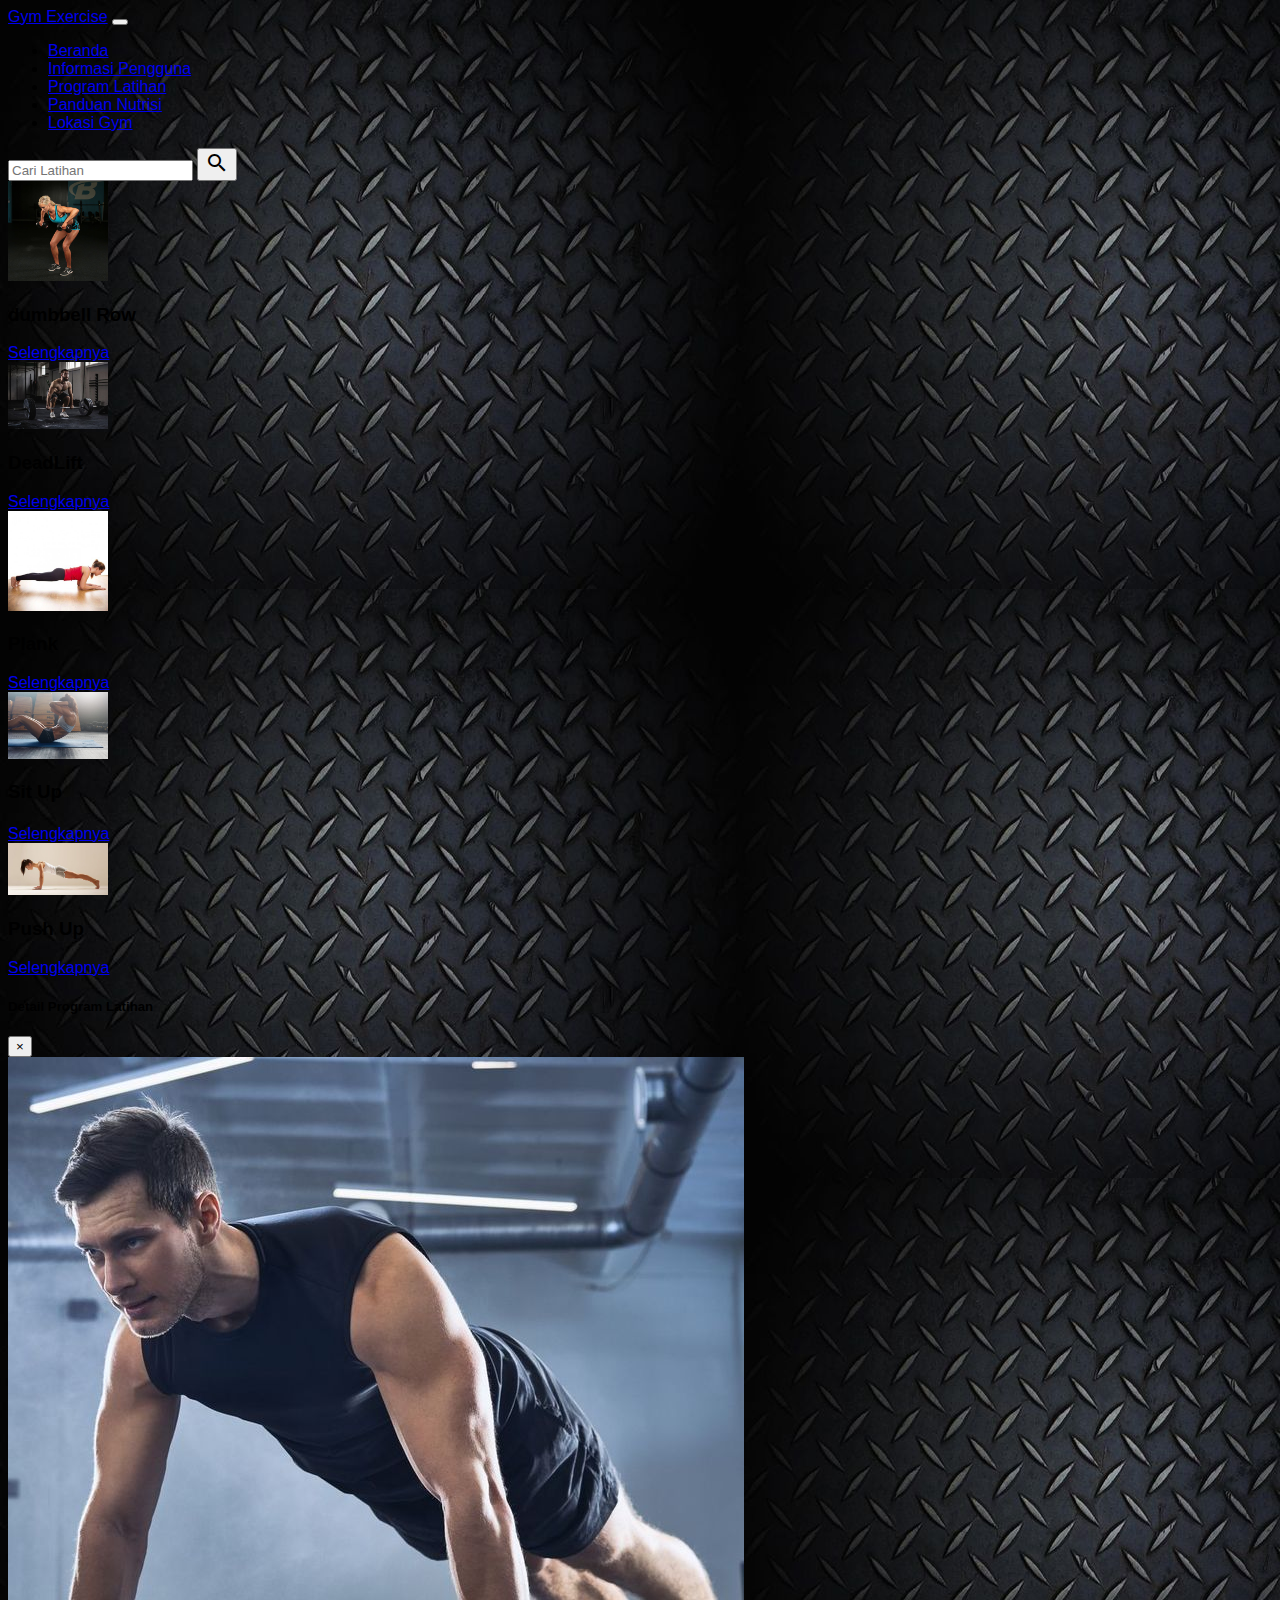
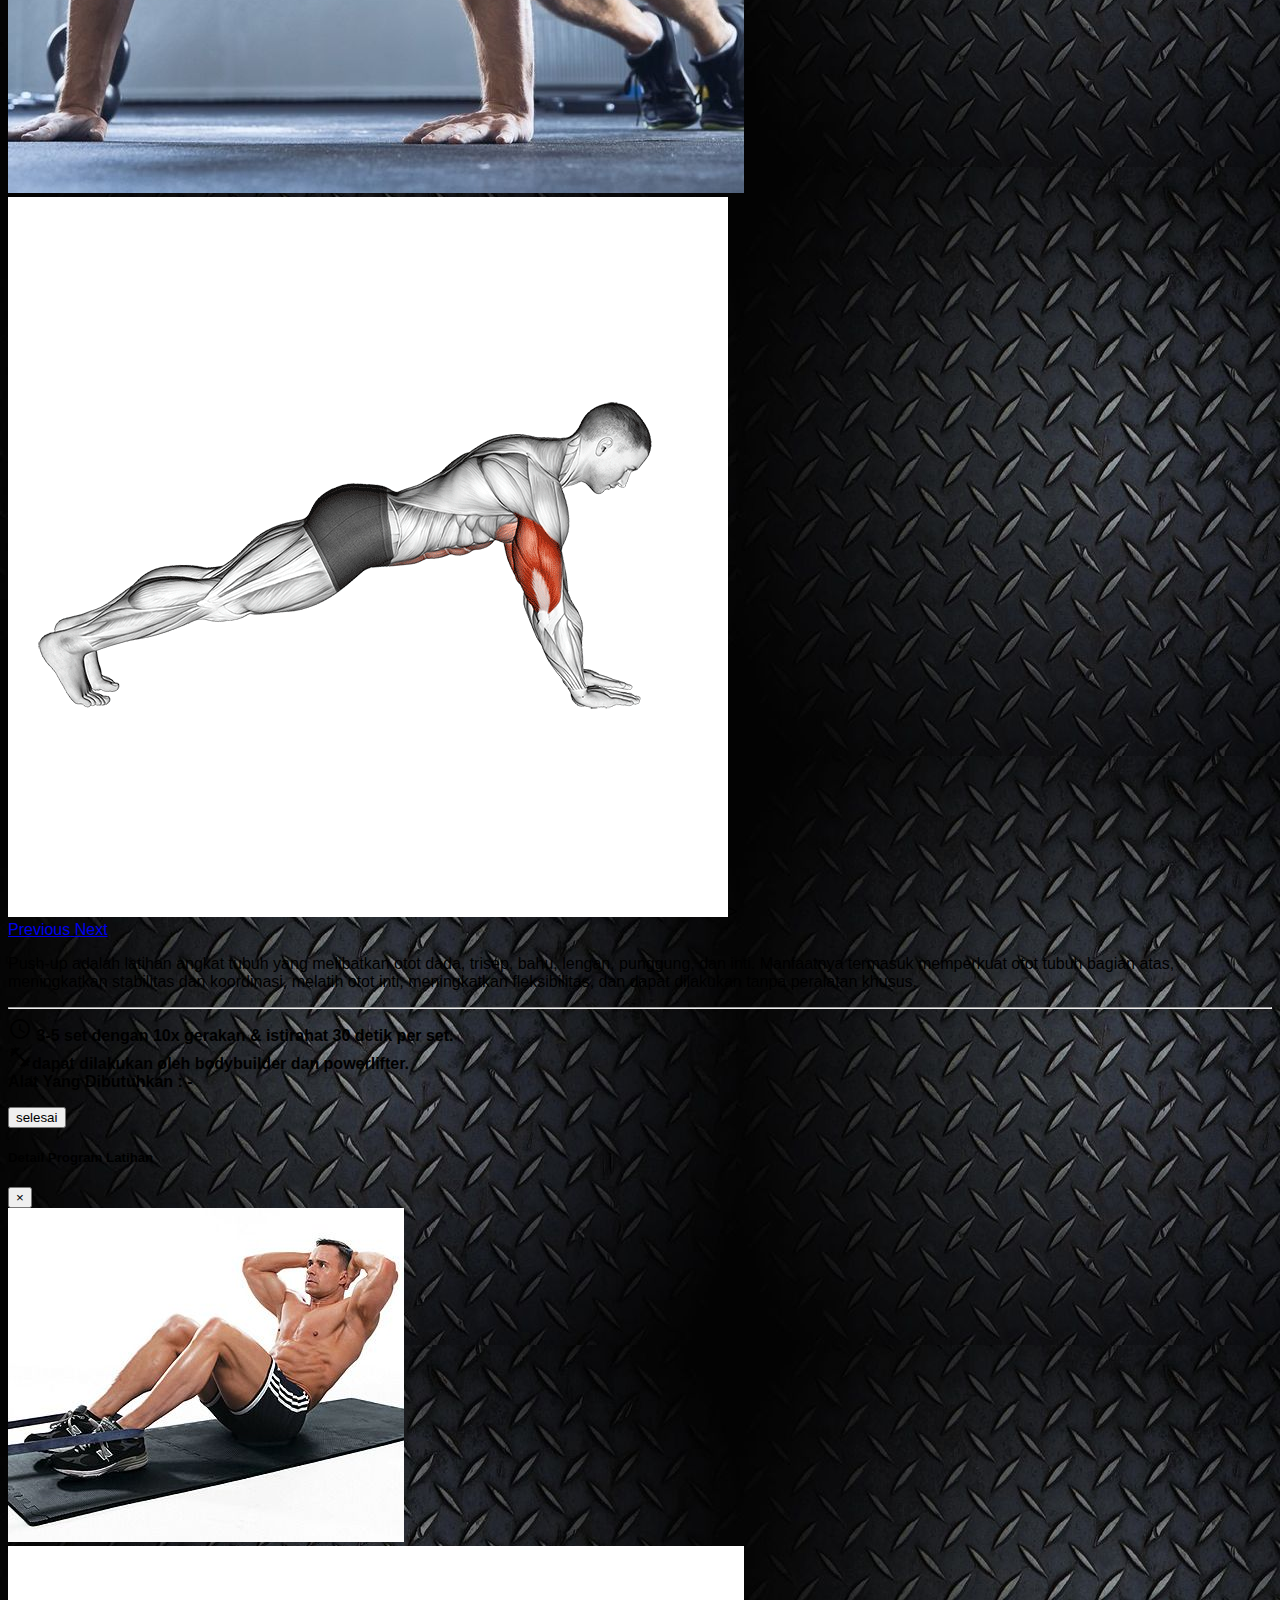
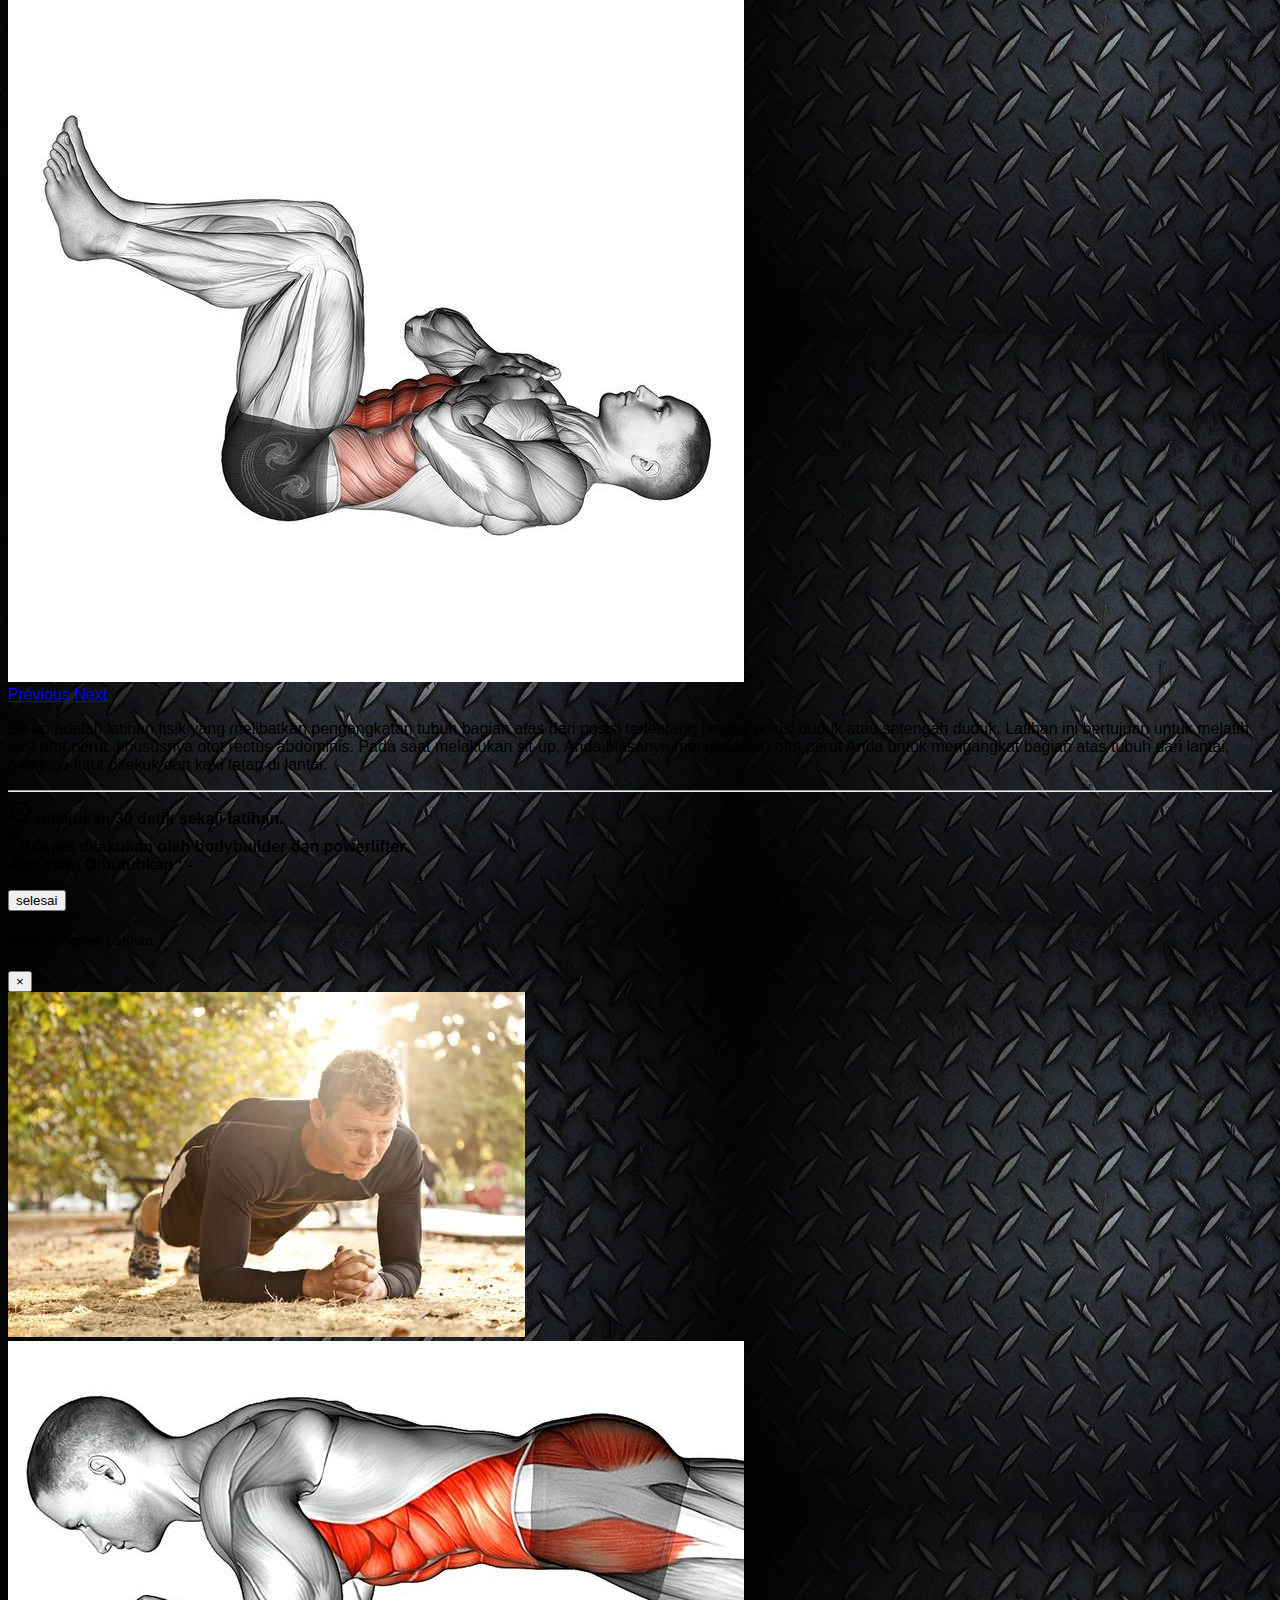
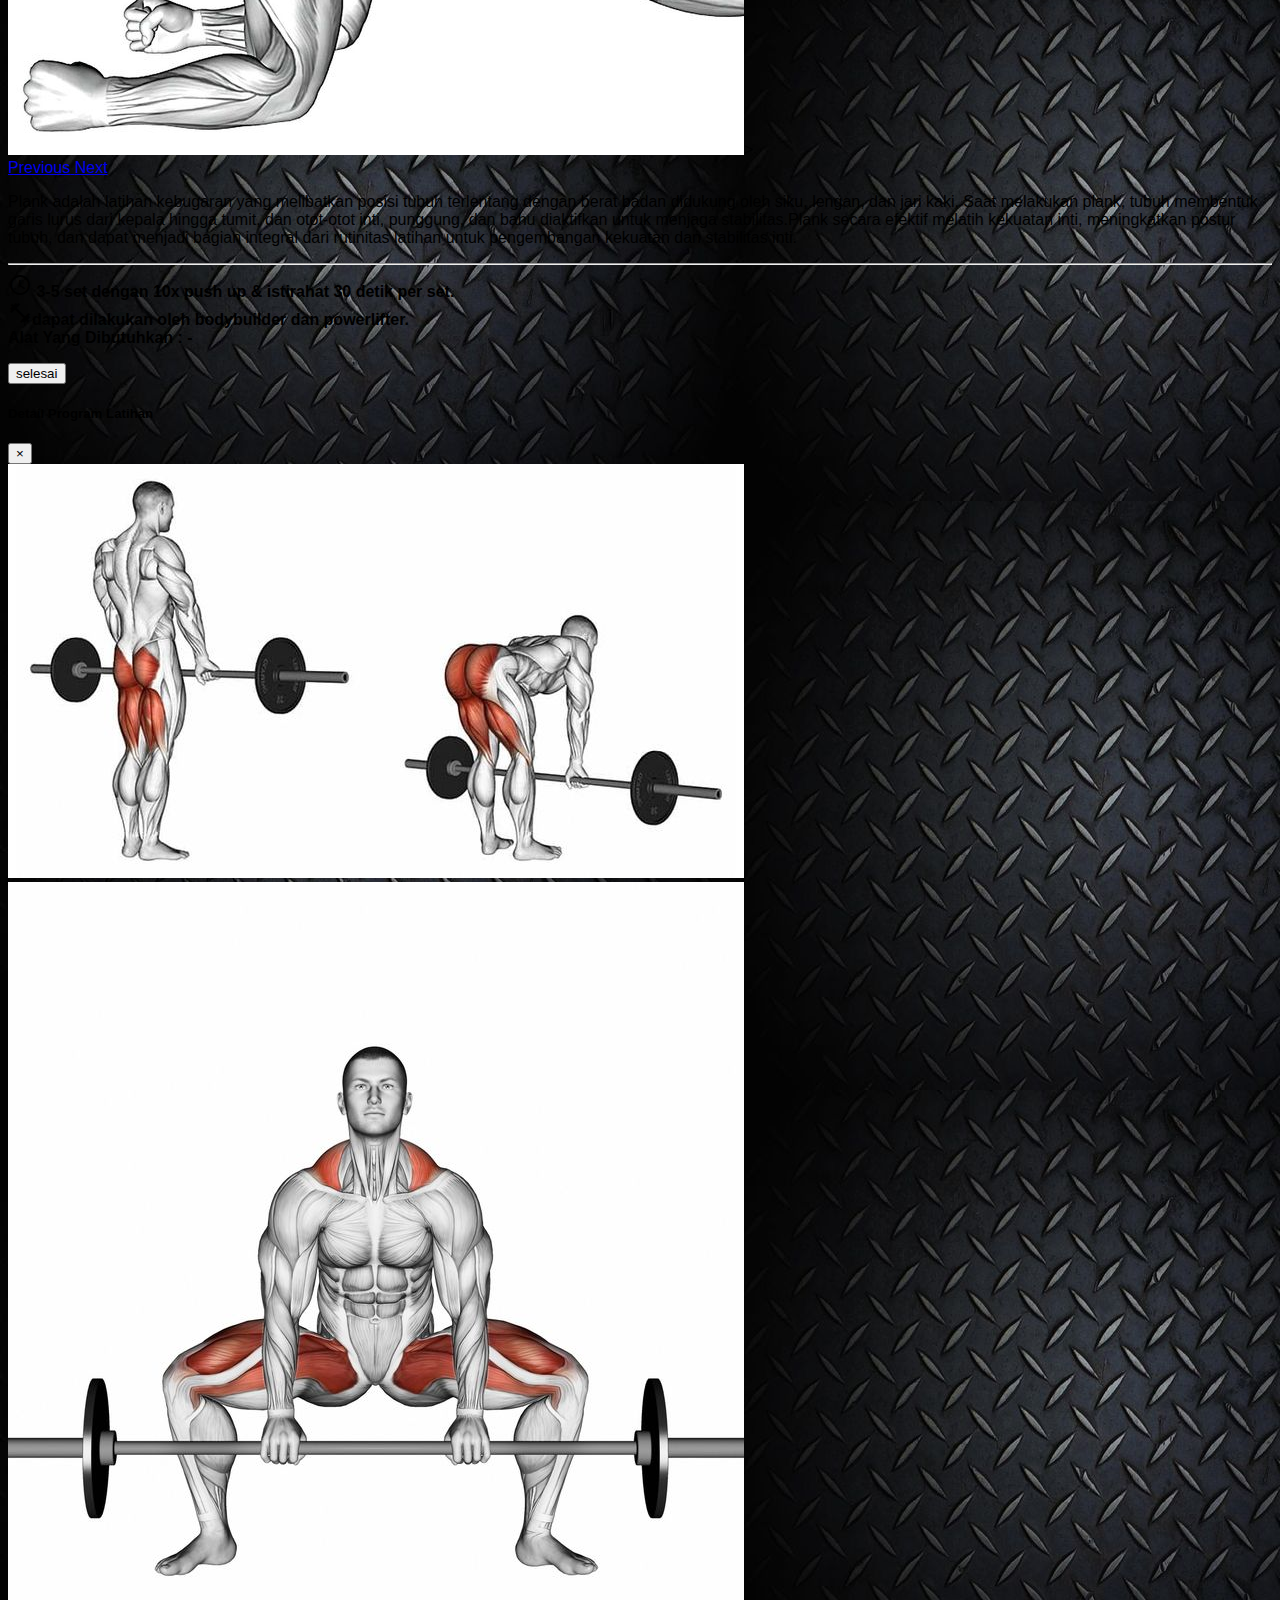
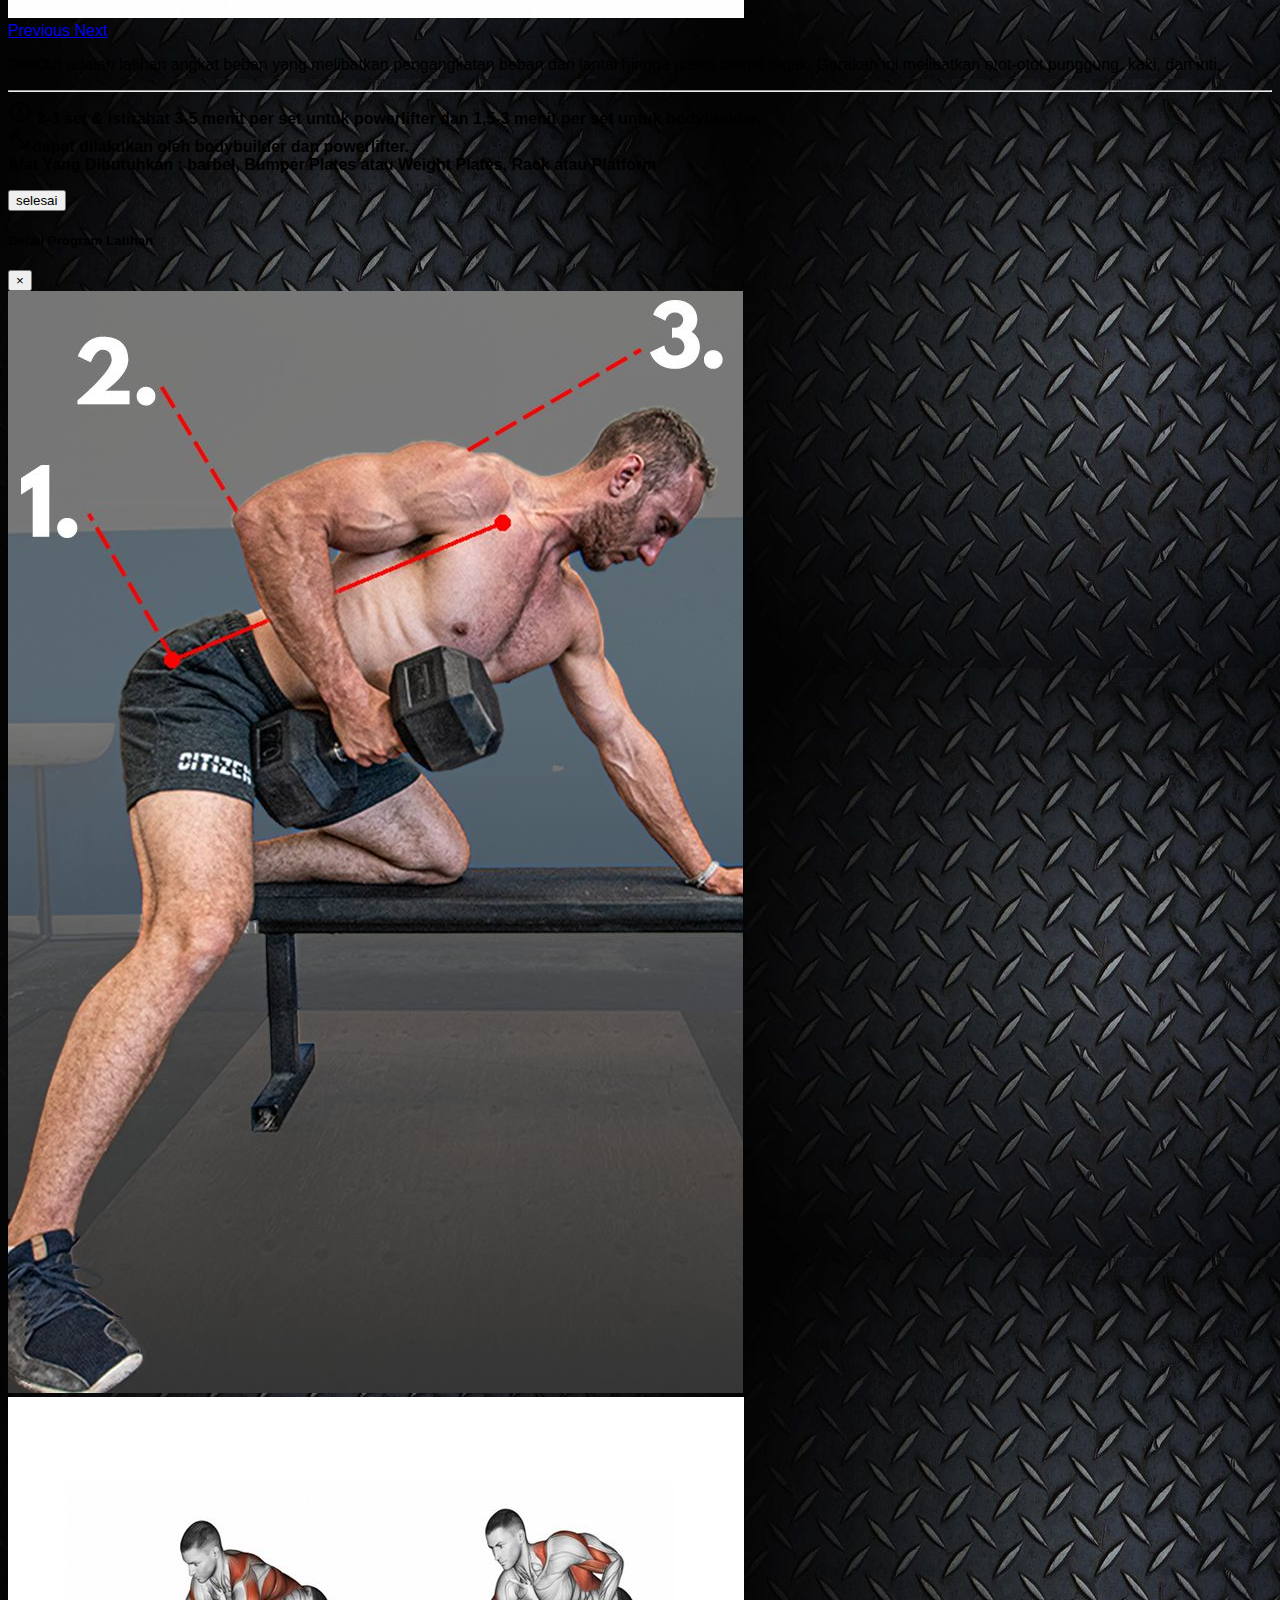
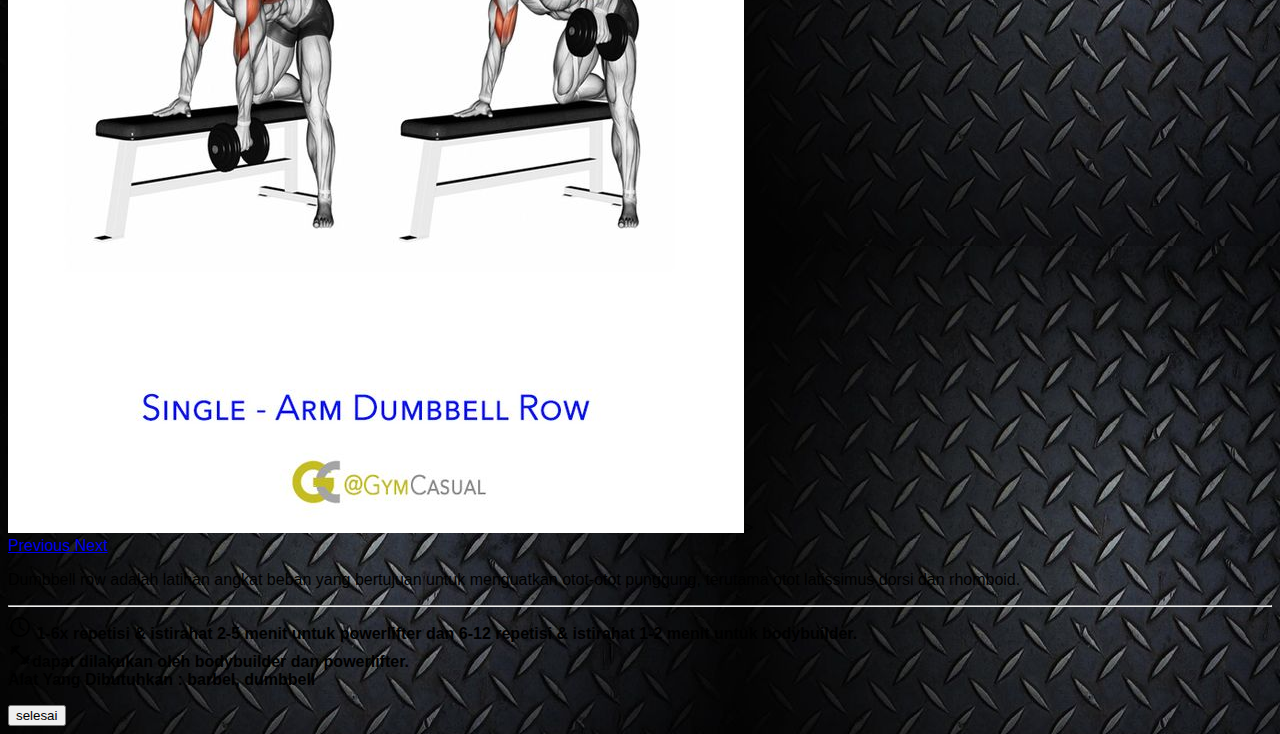
<file: view/beranda/program_latihan.html>
<!doctype html>
<html lang="en">
  <head>
    <meta charset="utf-8">
    <meta name="viewport" content="width=device-width, initial-scale=1">
    <title>Gym Exercise</title>
    <link href="https://cdn.jsdelivr.net/npm/bootstrap@5.3.2/dist/css/bootstrap.min.css" rel="stylesheet" integrity="sha384-T3c6CoIi6uLrA9TneNEoa7RxnatzjcDSCmG1MXxSR1GAsXEV/Dwwykc2MPK8M2HN" crossorigin="anonymous">
    <link rel="stylesheet" href="https://fonts.googleapis.com/icon?family=Material+Icons">
  </head>
  <body>
    <!-- navbar -->
    <nav class="navbar navbar-expand-lg navbar-dark bg-primary shadow bg-black">
        <div class="container">
          <a class="navbar-brand" href="#">Gym Exercise</a>
          <button class="navbar-toggler" type="button" data-bs-toggle="collapse" data-bs-target="#navbarSupportedContent" aria-controls="navbarSupportedContent" aria-expanded="false" aria-label="Toggle navigation">
            <span class="navbar-toggler-icon"></span>
          </button>
          <div class="collapse navbar-collapse" id="navbarSupportedContent">
            <ul class="navbar-nav ms-auto">
              <li class="nav-item">
                <a class="nav-link" aria-current="page" href="beranda.html">Beranda</a>
              </li>
              <li class="nav-item">
                <a class="nav-link" aria-current="page" href="informasi_pengguna.html">Informasi Pengguna</a>
              </li>
              <li class="nav-item">
                <a class="nav-link active" aria-current="page" href="program_latihan.html">Program Latihan</a>
              </li>
              <li class="nav-item">
                <a class="nav-link" aria-current="page" href="panduan_nutrisi.html">Panduan Nutrisi</a>
              </li>
              <li class="nav-item">
                <a class="nav-link" aria-current="page" href="lokasi_gym.html">Lokasi Gym</a>
              </li>
          </div>
        </div>
      </nav>
    <!-- end -->
    <div>
        <style>
          body {
            background-image: url(/images/bg_gym2.jpg);
            font-family: 'Arial', sans-serif;
          }
        </style>
    </div>

    <!--Search-->
    <div class=" p-3 d-flex justify-content-end">
    <form action="#" method="get">
        <input type="text" id="search" name="search" placeholder="Cari Latihan">
        <button type="submit" class="rounded-circle"><i class="material-icons">search</i></button>
    </form>
    </div>
    <!--End-->

    <!-- roadmap -->
        <section class="p-5">
            <div class="container">
            <div class="row text-center g-4">
              <div class="col-md-4">
                <div class="card text-dark bg-white" >
                  <div class="card-body">
                    <img src="/images/dumblerowicon.jpg" width="100px">
                    <h3 class="card-title mb-3">dumbbell Row</h3>
                    <p class="card-text">
                     
                    </p>
                    <a href="#" class="btn btn-dark" data-toggle="modal" data-target="#Dumbellrow">Selengkapnya</a>
                  </div>
                </div>
              </div>

              <div class="col-md-4">
                <div class="card text-dark bg-white" >
                  <div class="card-body">
                    <img src="/images/deadlifticon.jpg" width="100px">
                    <h3 class="card-title mb-3">DeadLift</h3>
                    <p class="card-text">
                    </p>
                    <a href="#" class="btn btn-dark" data-toggle="modal" data-target="#Deadlift">Selengkapnya</a>
                  </div>
                </div>
              </div>

              <div class="col-md-4">
                <div class="card text-dark bg-white" >
                  <div class="card-body">
                    <img src="/images/plankicon.jpg" width="100px">
                    <h3 class="card-title mb-3">Plank</h3>
                    <p class="card-text">
                     
                    </p>
                    <a href="#" class="btn btn-dark" data-toggle="modal" data-target="#Plank">Selengkapnya</a>
                  </div>
                </div>
              </div>
            </div>
            </div>

        <section class="p-5">
            <div class="container">
            <div class="row text-center g-4">
              <div class="col-md-4">
                <div class="card text-dark bg-white" >
                  <div class="card-body">
                    <img src="/images/situpicon.jpg" width="100px">
                    <h3 class="card-title mb-3">Sit Up</h3>
                    <p class="card-text">
                      <h1><b></b></h1>
                    </p>
                    <a href="#" class="btn btn-dark" data-toggle="modal" data-target="#Situp">Selengkapnya</a>
                  </div>
                </div>
              </div>

              <div class="col-md-4">
                <div class="card text-dark bg-white" >
                  <div class="card-body">
                    <img src="/images/pushup2.jpg" width="100px">
                    <h3 class="card-title mb-3">Push Up</h3>
                    <p class="card-text">
                     
                    </p>
                    <a href="#" class="btn btn-dark" data-toggle="modal" data-target="#Pushup">Selengkapnya</a>
                  </div>
                </div>
              </div>
            </div>
            </div>
    <!--end-->

    <!-- Modal -->
<div class="modal fade" id="Pushup" tabindex="-1" role="dialog" aria-labelledby="PushUpLabel" aria-hidden="true">
    <div class="modal-dialog" role="document">
      <div class="modal-content">
        <div class="modal-header">
          <h5 class="modal-title" id="PushupLabel">Detail Program Latihan</h5>
          <button type="button" class="close" data-dismiss="modal" aria-label="Close">
            <span aria-hidden="true">&times;</span>
          </button>
        </div>
        <div class="modal-body">
  
          <!-- Bootstrap Carousel -->
          <!--Push up-->
          <div id="carouselPushup" class="carousel slide" data-ride="carousel">
            <div class="carousel-inner">
              <div class="carousel-item active">
                <!-- Image Corousel -->
                <img src="/images/pushup.jpg" class="d-block w-100" alt="Slide 1">
              </div>
              <div class="carousel-item">
                 <!-- Video Slide -->
            <div class="carousel-item active">
                <img src="/images/pushupvid.gif" class="d-block w-100" alt="Slide 2">>
              </div>
              </div>
              <!-- Add more carousel items as needed -->
            </div>
            <a class="carousel-control-prev" href="#carouselPushup" role="button" data-slide="prev">
              <span class="carousel-control-prev-icon" aria-hidden="true"></span>
              <span class="sr-only">Previous</span>
            </a>
            <a class="carousel-control-next" href="#carouselPushup" role="button" data-slide="next">
              <span class="carousel-control-next-icon" aria-hidden="true"></span>
              <span class="sr-only">Next</span>
            </a>
          </div>
  
          <!-- Additional details about the training program -->
          <p>Push-up adalah latihan angkat tubuh yang melibatkan otot dada, trisep, bahu, lengan, punggung, dan inti. Manfaatnya termasuk memperkuat otot tubuh bagian atas, meningkatkan stabilitas dan koordinasi, melatih otot inti, meningkatkan fleksibilitas, dan dapat dilakukan tanpa peralatan khusus.
            <hr><i class="material-icons">access_time</i> <b>3-5 set dengan 10x gerakan & istirahat 30 detik per set.</b><br>
            <i class="material-icons">fitness_center</i><b>dapat dilakukan oleh bodybuilder dan powerlifter.</b><br>
            <b>Alat Yang Dibutuhkan : -</b>
          </p>
        </div>
        <div class="modal-footer">
          <button type="button" class="btn btn-secondary" data-dismiss="modal">selesai</button>
        </div>
      </div>
    </div>
  </div>
  <!--End-->

  <!--SitUp-->
  <div class="modal fade" id="Situp" tabindex="-1" role="dialog" aria-labelledby="SitUpLabel" aria-hidden="true">
    <div class="modal-dialog" role="document">
      <div class="modal-content">
        <div class="modal-header">
          <h5 class="modal-title" id="SitupLabel">Detail Program Latihan</h5>
          <button type="button" class="close" data-dismiss="modal" aria-label="Close">
            <span aria-hidden="true">&times;</span>
          </button>
        </div>
        <div class="modal-body">
  
          <!-- Bootstrap Carousel -->
          <div id="carouselSitup" class="carousel slide" data-ride="carousel">
            <div class="carousel-inner">
              <div class="carousel-item active">
                <!-- Image Corousel -->
                <img src="/images/situp2.jpg" class="d-block w-100" alt="Slide 1">
              </div>
              <div class="carousel-item">
                 <!-- Video Slide -->
            <div class="carousel-item active">
                <img src="/images/situp.jpg" class="d-block w-100" alt="Slide 2">>
              </div>
              </div>
              <!-- Add more carousel items as needed -->
            </div>
            <a class="carousel-control-prev" href="#carouselSitup" role="button" data-slide="prev">
              <span class="carousel-control-prev-icon" aria-hidden="true"></span>
              <span class="sr-only">Previous</span>
            </a>
            <a class="carousel-control-next" href="#carouselSitup" role="button" data-slide="next">
              <span class="carousel-control-next-icon" aria-hidden="true"></span>
              <span class="sr-only">Next</span>
            </a>
          </div>
  
          <!-- Additional details about the training program -->
          <p>Sit-up adalah latihan fisik yang melibatkan pengangkatan tubuh bagian atas dari posisi terlentang hingga posisi duduk atau setengah duduk. Latihan ini bertujuan untuk melatih otot-otot perut, khususnya otot rectus abdominis. Pada saat melakukan sit-up, Anda biasanya mengepalkan otot perut Anda untuk mengangkat bagian atas tubuh dari lantai, menjaga lutut ditekuk dan kaki tetap di lantai.
            <hr><i class="material-icons">access_time</i> <b>dilakukan 30 detik sekali latihan.</b><br>
            <i class="material-icons">fitness_center</i><b>dapat dilakukan oleh bodybuilder dan powerlifter.</b><br>
            <b>Alat Yang Dibutuhkan : -</b>
          </p>
        </div>
        <div class="modal-footer">
          <button type="button" class="btn btn-secondary" data-dismiss="modal">selesai</button>
        </div>
      </div>
    </div>
  </div>
  <!--End-->

  <!--Plank-->
  <div class="modal fade" id="Plank" tabindex="-1" role="dialog" aria-labelledby="PlankLabel" aria-hidden="true">
    <div class="modal-dialog" role="document">
      <div class="modal-content">
        <div class="modal-header">
          <h5 class="modal-title" id="PlankLabel">Detail Program Latihan</h5>
          <button type="button" class="close" data-dismiss="modal" aria-label="Close">
            <span aria-hidden="true">&times;</span>
          </button>
        </div>
        <div class="modal-body">
  
          <!-- Bootstrap Carousel -->
          <div id="carouselPlank" class="carousel slide" data-ride="carousel">
            <div class="carousel-inner">
              <div class="carousel-item active">
                <!-- Image Corousel -->
                <img src="/images/plank.jpg" class="d-block w-100" alt="Slide 1">
              </div>
              <div class="carousel-item">
                 <!-- Video Slide -->
            <div class="carousel-item active">
                <img src="/images/plank2.jpg" class="d-block w-100" alt="Slide 2">>
              </div>
              </div>
              <!-- Add more carousel items as needed -->
            </div>
            <a class="carousel-control-prev" href="#carouselPlank" role="button" data-slide="prev">
              <span class="carousel-control-prev-icon" aria-hidden="true"></span>
              <span class="sr-only">Previous</span>
            </a>
            <a class="carousel-control-next" href="#carouselPlank" role="button" data-slide="next">
              <span class="carousel-control-next-icon" aria-hidden="true"></span>
              <span class="sr-only">Next</span>
            </a>
          </div>
  
          <!-- Additional details about the training program -->
          <p>Plank adalah latihan kebugaran yang melibatkan posisi tubuh terlentang dengan berat badan didukung oleh siku, lengan, dan jari kaki. Saat melakukan plank, tubuh membentuk garis lurus dari kepala hingga tumit, dan otot-otot inti, punggung, dan bahu diaktifkan untuk menjaga stabilitas.Plank secara efektif melatih kekuatan inti, meningkatkan postur tubuh, dan dapat menjadi bagian integral dari rutinitas latihan untuk pengembangan kekuatan dan stabilitas inti.
            <hr><i class="material-icons">access_time</i> <b>3-5 set dengan 10x push up & istirahat 30 detik per set.</b><br>
            <i class="material-icons">fitness_center</i><b>dapat dilakukan oleh bodybuilder dan powerlifter.</b><br>
            <b>Alat Yang Dibutuhkan : -</b>
          </p>
        </div>
        <div class="modal-footer">
          <button type="button" class="btn btn-secondary" data-dismiss="modal">selesai</button>
        </div>
      </div>
    </div>
  </div>
  <!--End-->

  <!--Deadlift-->
  <div class="modal fade" id="Deadlift" tabindex="-1" role="dialog" aria-labelledby="DeadliftLabel" aria-hidden="true">
    <div class="modal-dialog" role="document">
      <div class="modal-content">
        <div class="modal-header">
          <h5 class="modal-title" id="DeadliftLabel">Detail Program Latihan</h5>
          <button type="button" class="close" data-dismiss="modal" aria-label="Close">
            <span aria-hidden="true">&times;</span>
          </button>
        </div>
        <div class="modal-body">
  
          <!-- Bootstrap Carousel -->
          <div id="carouselDeadlift" class="carousel slide" data-ride="carousel">
            <div class="carousel-inner">
              <div class="carousel-item active">
                <!-- Image Corousel -->
                <img src="/images/deadlift.jpg" class="d-block w-100" alt="Slide 1">
              </div>
              <div class="carousel-item">
            <div class="carousel-item active">
                <img src="/images/deadlift2.jpg" class="d-block w-100" alt="Slide 2">>
              </div>
              </div>
              <!-- Add more carousel items as needed -->
            </div>
            <a class="carousel-control-prev" href="#carouselDeadlift" role="button" data-slide="prev">
              <span class="carousel-control-prev-icon" aria-hidden="true"></span>
              <span class="sr-only">Previous</span>
            </a>
            <a class="carousel-control-next" href="#carouselDeadlift" role="button" data-slide="next">
              <span class="carousel-control-next-icon" aria-hidden="true"></span>
              <span class="sr-only">Next</span>
            </a>
          </div>
  
          <!-- Additional details about the training program -->
          <p>Deadlift adalah latihan angkat beban yang melibatkan pengangkatan beban dari lantai hingga posisi berdiri tegak. Gerakan ini melibatkan otot-otot punggung, kaki, dan inti. 
            <hr><i class="material-icons">access_time</i> <b>2-3 set & istirahat 3-5 menit per set untuk powerlifter dan 1,5-3 menit per set untuk bodybuilder.</b><br>
            <i class="material-icons">fitness_center</i><b>dapat dilakukan oleh bodybuilder dan powerlifter.</b><br>
            <b>Alat Yang Dibutuhkan : barbel, Bumper Plates atau Weight Plates, Rack atau Platform</b>
          </p>
        </div>
        <div class="modal-footer">
          <button type="button" class="btn btn-secondary" data-dismiss="modal">selesai</button>
        </div>
      </div>
    </div>
  </div>
  <!--End-->

  <!--Dumbbell row-->
  <div class="modal fade" id="Dumbellrow" tabindex="-1" role="dialog" aria-labelledby="DumbellrowLabel" aria-hidden="true">
    <div class="modal-dialog" role="document">
      <div class="modal-content">
        <div class="modal-header">
          <h5 class="modal-title" id="DumbellrowLabel">Detail Program Latihan</h5>
          <button type="button" class="close" data-dismiss="modal" aria-label="Close">
            <span aria-hidden="true">&times;</span>
          </button>
        </div>
        <div class="modal-body">
  
          <!-- Bootstrap Carousel -->
          <div id="carouselDumbelrow" class="carousel slide" data-ride="carousel">
            <div class="carousel-inner">
              <div class="carousel-item active">
                <!-- Image Corousel -->
                <img src="/images/dumblerow.jpg" class="d-block w-100" alt="Slide 1">
              </div>
              <div class="carousel-item">
            <div class="carousel-item active">
                <img src="/images/dumblerow2.jpg" class="d-block w-100" alt="Slide 2">>
              </div>
              </div>
              <!-- Add more carousel items as needed -->
            </div>
            <a class="carousel-control-prev" href="#carouselDumbelrow" role="button" data-slide="prev">
              <span class="carousel-control-prev-icon" aria-hidden="true"></span>
              <span class="sr-only">Previous</span>
            </a>
            <a class="carousel-control-next" href="#carouselDumbelrow" role="button" data-slide="next">
              <span class="carousel-control-next-icon" aria-hidden="true"></span>
              <span class="sr-only">Next</span>
            </a>
          </div>
  
          <!-- Additional details about the training program -->
          <p>Dumbbell row adalah latihan angkat beban yang bertujuan untuk menguatkan otot-otot punggung, terutama otot latissimus dorsi dan rhomboid. 
            <hr><i class="material-icons">access_time</i> <b>1-6x repetisi & istirahat 2-5 menit untuk powerlifter dan 6-12 repetisi & istirahat 1-2 menit untuk bodybuilder.</b><br>
            <i class="material-icons">fitness_center</i><b>dapat dilakukan oleh bodybuilder dan powerlifter.</b><br>
            <b>Alat Yang Dibutuhkan : barbel, dumbbell</b>
          </p>
        </div>
        <div class="modal-footer">
          <button type="button" class="btn btn-secondary" data-dismiss="modal">selesai</button>
        </div>
      </div>
    </div>
  </div>
  <!--End-->
  
  <script src="https://code.jquery.com/jquery-3.5.1.slim.min.js"></script>
  <script src="https://cdn.jsdelivr.net/npm/@popperjs/core@2.10.2/dist/umd/popper.min.js"></script>
  <script src="https://stackpath.bootstrapcdn.com/bootstrap/4.5.2/js/bootstrap.min.js"></script>
    </body>
    </html>
</file>
